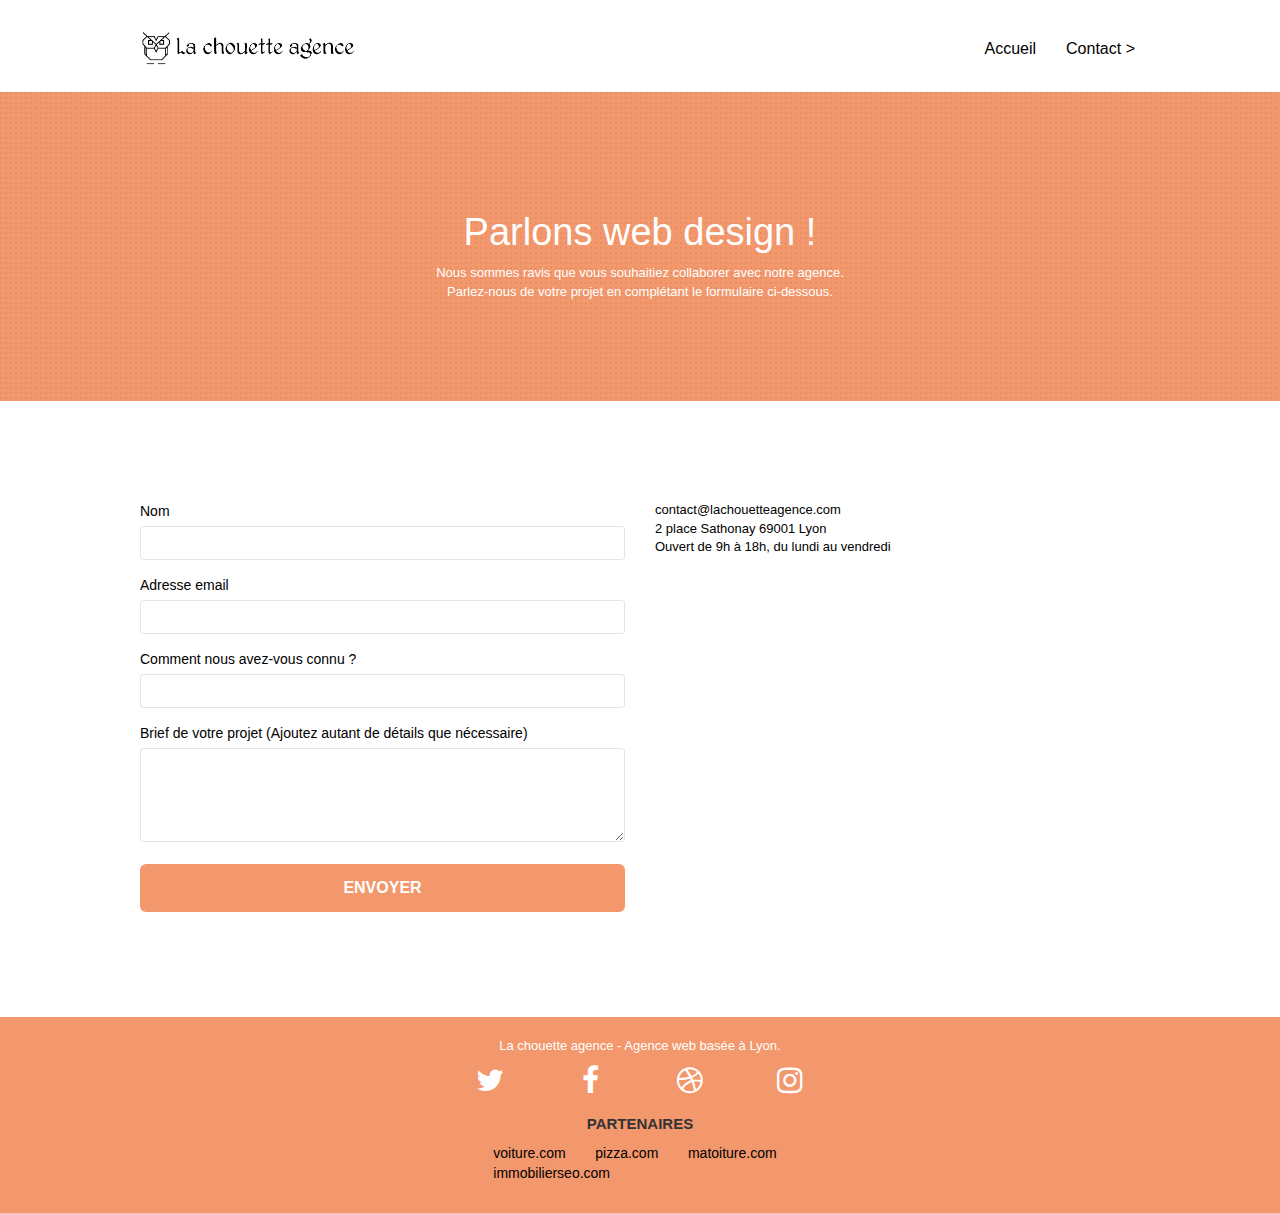
<file: contact.html>
<!doctype html>
<html lang="fr">
<head>
    <meta charset="utf-8">
	<meta name="viewport" content="width=device-width, initial-scale=1, viewport-fit=cover">
	<meta http-equiv="X-UA-Compatible" content="IE=edge">
    <meta name="keywords" content="seo, entreprise webdesign, entreprise web design, conception web, site web, site internet, agence design à Lyon France, Illustration web, ux designer, ux design, web design, conception web, ">
	<meta name="description" content="Agence web basée Lyon et spécialisée dans le web design mais également dans la stratégie web d'entreprise et l'illustration, la chouette agence vous accompagne dans la réussite de votre projet digital"> 

	<link rel="shortcut icon" type="image/png" href="favicon.jpg">
	<link rel="stylesheet" type="text/css" href="./css/bootstrap.css">
	<link rel="stylesheet" type="text/css" href="style.css">
	<link rel="stylesheet" type="text/css" href="./css/font-awesome.css">
	<link rel="stylesheet" type="text/css" href="./css/et-line.css">
	
	<script src="./js/jquery-2.1.0.js"></script>
	<script src="./js/bootstrap.js"></script>
	<script src="./js/blocs.js"></script>
	<script src="./js/jquery.touchSwipe.js" defer></script>
	<script src="./js/gmaps.js"></script>
	<!---Modification head -->

    <title>La Chouette Agence : nous contacter </title>

	
    
<!-- Analytics -->
 
<!-- Analytics END -->

</head>
<body>
<!-- Principal conteneur -->
<div class="page-container">
    
<!-- bloc-0 -->
<div class="bloc bgc-white l-bloc " id="bloc-0">
	<div class="container bloc-sm">
		<nav class="navbar row">
			<div class="navbar-header">
				<a class="navbar-brand" href="index.html"><img src="img/la-chouette-agence.png" alt="atlanta web design logo" height="40" /></a>
				<button id="nav-toggle" type="button" class="ui-navbar-toggle navbar-toggle" data-toggle="collapse" data-target=".navbar-1">
					<span class="sr-only">Toggle navigation</span><span class="icon-bar"></span><span class="icon-bar"></span><span class="icon-bar"></span>
				</button>
			</div>
			<div class="collapse navbar-collapse navbar-1 special-dropdown-nav">
				<ul class="site-navigation nav navbar-nav">
					<li>
						<a href="index.html">Accueil</a>
					</li>
					<li>
						<a href="page2.html">Contact &gt;</a>
					</li>
				</ul>
			</div>
		</nav>
	</div>
</div>
<!-- bloc-0 END -->

<!-- bloc-6 -->
<div class="bloc bg-dots-bg bg-repeat bgc-atomic-tangerine d-bloc bloc-bg-texture texture-paper" id="bloc-6">
	<div class="container bloc-lg">
		<div class="row">
			<div class="col-sm-12">
				<h1 class="text-center hero-bloc-text tc-white">
					Parlons web design !
				</h1>
				<p class="text-center mg-lg tc-white tight-width-whitespace">
					Nous sommes ravis que vous souhaitiez collaborer avec notre agence.<br>
					Parlez-nous de votre projet en complétant le formulaire ci-dessous.
				</p>
			</div>
		</div>
	</div>
</div>
<!-- bloc-6 END -->

<!-- bloc-7 -->
<div class="bloc bgc-white l-bloc" id="bloc-7">
	<div class="container bloc-lg">
		<div class="row">
			<div class="col-sm-6">
				<form id="form_1" novalidate success-msg="Your message has been sent." fail-msg="Sorry it seems that our mail server is not responding, Sorry for the inconvenience!">
					<div class="form-group">
						<label>
							Nom
						</label>
						<input id="name" class="form-control" required />
					</div>
					<div class="form-group">
						<label>
							Adresse email
						</label>
						<input id="email" class="form-control" type="email" required />
					</div>
					<div class="form-group">
						<label>
							Comment nous avez-vous connu ?
						</label>
						<input class="form-control" type="email" required id="input_504" />
					</div>
					<div class="form-group">
						<label>
							Brief de votre projet (Ajoutez autant de détails que nécessaire)<br>
						</label><textarea id="message" class="form-control" rows="4" cols="50" required></textarea>
					</div> 
					<button class="bloc-button btn btn-lg btn-block cta-hero btn-atomic-tangerine" type="submit">
						Envoyer
					</button>
				</form>
			</div>
			<div class="col-sm-6">
				<p>
					contact@lachouetteagence.com<br>2 place Sathonay 69001 Lyon<br>Ouvert de 9h à 18h, du lundi au vendredi<br>
				</p>
			</div>
		</div>
	</div>
</div>
<!-- bloc-7 END -->

<!-- ScrollToTop Button -->
<a class="bloc-button btn btn-d scrollToTop" onclick="scrollToTarget('1')"><span class="fa fa-chevron-up"></span></a>
<!-- ScrollToTop Button END-->


<!-- Footer - bloc-8 -->
<div class="bloc bgc-atomic-tangerine d-bloc" id="bloc-8">
	<div class="container bloc-sm">
		<div class="row_footer">
			<div class="col-sm-12">
				<p class="text-center white">
					La chouette agence - Agence web basée à Lyon.<br>
				</p>
				<div class="row row-no-gutters social">
					<div class="col-sm-3">
						<div class="text-center">
							<a class="social" href="https://twitter.com/"><span class="fa fa-twitter icon-md"></span></a>
						</div>
					</div>
					<div class="col-sm-3">
						<div class="text-center">
							<a class="social" href="https://www.facebook.com/"><span class="fa fa-facebook icon-md"></span></a>
						</div>
					</div>
					<div class="col-sm-3">
						<div class="text-center">
							<a class="social" href="index.html"><span class="fa fa-dribbble icon-md"></span></a>
						</div>
					</div>
					<div class="col-sm-3">
						<div class="text-center">
							<a class="social" href="index.html"><span class="fa fa-instagram icon-md"></span></a>
						</div>
					</div>
				</div>
				<div class="row_footer">
					<div class="col-sm-4">
						<h3>Partenaires</h3>
							<ul>
								<li><a href="voiture.com">voiture.com</a></li>
								<li><a href="pizza.com">pizza.com</a></li>
								<li><a href="matoiture.com">matoiture.com</a></li>
								<li><a href="immobilierseo.com">immobilierseo.com</a></li>
							</ul>		
					</div>
				</div>
			</div>
		</div>
	</div>
</div>
<!-- Footer - bloc-8 END -->
</div>
<!-- Principal conteneur END -->
    

</body>
</html>
</file>
<file: style.css>
body {
    margin: 0;
    padding: 0;
    background: #FFF;
    overflow-x: hidden;
    -webkit-font-smoothing: antialiased;
    -moz-osx-font-smoothing: grayscale;
}

a,
button {
    transition: all .3s ease-in-out;
    outline: none!important;
}

a:hover {
    text-decoration: none;
    cursor: pointer;
}

#page-loading-blocs-notifaction {
    position: fixed;
    top: 0;
    bottom: 0;
    width: 100%;
    z-index: 100000;
    background: #FFFFFF url("img/pageload-spinner.gif") no-repeat center center;
}

.bloc {
    width: 100%;
    clear: both;
    background: 50% 50% no-repeat;
    padding: 0 50px;
    -webkit-background-size: cover;
    -moz-background-size: cover;
    -o-background-size: cover;
    background-size: cover;
    position: relative;
}

.bloc .container {
    padding-left: 0;
    padding-right: 0;
}

.bloc-lg {
    padding: 100px 50px;
}

.bloc-md {
    padding: 50px;
}

.bloc-sm {
    padding: 20px 50px;
}

.bg-center,
.bg-l-edge,
.bg-r-edge,
.bg-t-edge,
.bg-b-edge,
.bg-tl-edge,
.bg-bl-edge,
.bg-tr-edge,
.bg-br-edge,
.bg-repeat {
    -webkit-background-size: auto!important;
    -moz-background-size: auto!important;
    -o-background-size: auto!important;
    background-size: auto!important;
}

.bg-repeat {
    background: repeat;
}

.bg-t-edge {
    background: top no-repeat;
}

.bloc-bg-texture::before {
    content: "";
    background-size: 2px 2px;
    position: absolute;
    top: 0;
    bottom: 0;
    left: 0;
    right: 0;
}

.texture-paper::before {
    
    background-size: 280px 280px;
}

.b-parallax {
    background-attachment: fixed;
}

.d-bloc {
    color: rgba(255, 255, 255, .7);
}

.d-bloc button:hover {
    color: rgba(255, 255, 255, .9);
}

.d-bloc .icon-round,
.d-bloc .icon-square,
.d-bloc .icon-rounded,
.d-bloc .icon-semi-rounded-a,
.d-bloc .icon-semi-rounded-b {
    border-color: rgba(255, 255, 255, .9);
}

.d-bloc .divider-h span {
    border-color: rgba(255, 255, 255, .2);
}

.d-bloc .a-btn,
.d-bloc .navbar a,
.d-bloc .navbar-brand,
.d-bloc a .icon-sm,
.d-bloc a .icon-md,
.d-bloc a .icon-lg,
.d-bloc a .icon-xl,
.d-bloc h1 a,
.d-bloc h2 a,
.d-bloc h3 a,
.d-bloc h4 a,
.d-bloc h5 a,
.d-bloc h6 a,
.d-bloc p a {
    color: #FFF
}

.d-bloc .a-btn:hover,
.d-bloc .navbar a:hover,
.d-bloc .navbar-brand:hover,
.d-bloc a:hover .icon-sm,
.d-bloc a:hover .icon-md,
.d-bloc a:hover .icon-lg,
.d-bloc a:hover .icon-xl,
.d-bloc h1 a:hover,
.d-bloc h2 a:hover,
.d-bloc h3 a:hover,
.d-bloc h4 a:hover,
.d-bloc h5 a:hover,
.d-bloc h6 a:hover,
.d-bloc p a:hover {
    color: rgba(255, 255, 255, 1);
}

.d-bloc .navbar-toggle .icon-bar {
    background: rgba(255, 255, 255, 1);
}

.d-bloc .btn-wire,
.d-bloc .btn-wire:hover {
    color: rgba(255, 255, 255, 1);
    border-color: rgba(255, 255, 255, 1);
}

.d-bloc .panel {
    color: rgba(0, 0, 0, .5);
}

.d-bloc .panel button:hover {
    color: rgba(0, 0, 0, .7);
}

.d-bloc .panel icon {
    border-color: rgba(0, 0, 0, .7);
}

.d-bloc .panel .divider-h span {
    border-color: rgba(0, 0, 0, .1);
}

.d-bloc .panel .a-btn {
    color: rgba(0, 0, 0, .6);
}

.d-bloc .panel .a-btn:hover {
    color: rgba(0, 0, 0, 1);
}

.d-bloc .panel .btn-wire,
.d-bloc .panel .btn-wire:hover {
    color: rgba(0, 0, 0, .7);
    border-color: rgba(0, 0, 0, .3);
}

.d-bloc .panel,
.l-bloc {
    color: rgba(0, 0, 0, .5);
}

.d-bloc .panel button:hover,
.l-bloc button:hover {
    color: rgba(0, 0, 0, .7);
}

.l-bloc .icon-round,
.l-bloc .icon-square,
.l-bloc .icon-rounded,
.l-bloc .icon-semi-rounded-a,
.l-bloc .icon-semi-rounded-b {
    border-color: rgba(0, 0, 0, .7);
}

.d-bloc .panel .divider-h span,
.l-bloc .divider-h span {
    border-color: rgba(0, 0, 0, .1);
}

.d-bloc .panel .a-btn,
.l-bloc .a-btn,
.l-bloc .navbar a,
.l-bloc .navbar-brand,
.l-bloc a .icon-sm,
.l-bloc a .icon-md,
.l-bloc a .icon-lg,
.l-bloc a .icon-xl,
.l-bloc h1 a,
.l-bloc h2 a,
.l-bloc h3 a,
.l-bloc h4 a,
.l-bloc h5 a,
.l-bloc h6 a,
.l-bloc p a {
    color: rgba(0, 0, 0, .6);
}

.d-bloc .panel .a-btn:hover,
.l-bloc .a-btn:hover,
.l-bloc .navbar a:hover,
.l-bloc .navbar-brand:hover,
.l-bloc a:hover .icon-sm,
.l-bloc a:hover .icon-md,
.l-bloc a:hover .icon-lg,
.l-bloc a:hover .icon-xl,
.l-bloc h1 a:hover,
.l-bloc h2 a:hover,
.l-bloc h3 a:hover,
.l-bloc h4 a:hover,
.l-bloc h5 a:hover,
.l-bloc h6 a:hover,
.l-bloc p a:hover {
    color: rgba(0, 0, 0, 1);
}

.l-bloc .navbar-toggle .icon-bar {
    color: rgba(0, 0, 0, .6);
}

.d-bloc .panel .btn-wire,
.d-bloc .panel .btn-wire:hover,
.l-bloc .btn-wire,
.l-bloc .btn-wire:hover {
    color: rgba(0, 0, 0, .7);
    border-color: rgba(0, 0, 0, .3);
}

.voffset {
    margin-top: 30px;
}

.voffset-lg {
    margin-top: 80px;
}

.row-no-gutters {
    margin-right: 0;
    margin-left: 0;
}

.row.row-no-gutters > [class^="col-"],
.row.row-no-gutters > [class*=" col-"] {
    padding-right: 0;
    padding-left: 0;
}

#bloc-1-hero h1 {
    font-size: 32px;
}

.navbar {
    margin-bottom: 0;
    z-index: 1;
}

.navbar-brand {
    height: auto;
    padding: 3px 15px;
    font-size: 25px;
    font-weight: normal;
    font-weight: 600;
    line-height: 44px;
}

.navbar-brand img {
    max-height: 200px;
    margin: 0 5px 0 0;
    display: inline;
}

.navbar-brand img[src$=svg] {
    min-width: 100px;
}

.nav-center .navbar-brand img {
    margin: 0;
}

.navbar .nav {
    padding-top: 2px;
    margin-right: -16px;
    float: right;
    z-index: 1;
}

.nav > li {
    float: left;
    margin-top: 4px;
    font-size: 16px;
}

.navbar-nav .open .dropdown-menu > li > a {
    text-align: inherit;
}

.nav > li a:hover,
.nav > li a:focus {
    background: transparent;
}

.navbar-toggle {
    margin: 10px 10px 0 0;
    border: 0px;
}

.navbar-toggle:hover {
    background: transparent!important;
}

.navbar-toggle .icon-bar {
    background-color: rgba(0, 0, 0, .5);
    width: 26px;
}

.nav-invert .navbar .nav {
    float: left;
}

.nav-invert .navbar-header,
.nav-invert .navbar-brand {
    float: right;
    position: relative;
    z-index: 2;
}

@media (min-width: 768px) {
    .site-navigation {
        position: absolute;
        top: 50%;
        right: 20px;
        transform: translate(0, -50%);
        -webkit-transform: translateY(-50%);
    }
    .nav > li .dropdown-menu a,
    .nav > li .dropdown-menu a:hover {
        color: #484848;
    }
    .nav-invert .site-navigation {
        left: 0;
        right: 0;
    }
    .nav-center {
        text-align: center;
    }
    .nav-center .navbar-header {
        width: 100%;
    }
    .nav-center .navbar-header,
    .nav-center .navbar-brand,
    .nav-center .nav > li {
        float: none;
        display: inline-block;
    }
    .nav-center .site-navigation {
        position: relative;
        width: 100%;
        right: 0;
        margin-right: 0px;
        margin-top: 20px;
    }
    .nav-center.mini-nav .navbar-toggle {
        float: none;
        margin: 10px auto 0;
    }
}

.nav > li > .dropdown a {
    background: none!important;
    display: block;
    padding: 14px 15px;
}

nav .caret {
    margin: 0 5px;
}

.dropdown-menu .dropdown-menu {
    top: -8px;
    left: 100%;
}

.dropdown-menu .dropmenu-flow-right {
    top: 100%;
    left: 0;
    margin-left: -1px;
    border-top-left-radius: 0;
    border-top-right-radius: 0;
}

.dropdown-menu .dropdown span {
    border: 4px solid black;
    border-top-color: transparent;
    border-right-color: transparent;
    border-bottom-color: transparent;
    margin: 6px -5px 0 0!important;
    float: right;
}

.mg-md {
    margin-top: 10px;
    margin-bottom: 20px;
}

.mg-lg {
    margin-top: 10px;
    margin-bottom: 40px;
}

.btn {
    margin: 0 5px 5px 0;
}

.btn.pull-right {
    margin: 0 0 5px 5px;
}

.btn-d,
.btn-d:hover,
.btn-d:focus {
    color: #FFF;
    background: rgba(0, 0, 0, .3);
}

button {
    outline: none!important;
}

.btn-rd {
    border-radius: 40px;
}

.btn-clean {
    border: 1px solid rgba(0, 0, 0, .08);
    border-bottom-color: rgba(0, 0, 0, .1);
    text-shadow: 0 1px 0 rgba(0, 0, 1, .1);
    box-shadow: 0 1px 3px rgba(0, 0, 1, .25), inset 0 1px 0 0 rgba(255, 255, 255, .15);
}

.icon-md {
    font-size: 30px!important;
}

.icon-lg {
    font-size: 60px!important;
}

.sm-shadow {
    text-shadow: 0 1px 2px rgba(0, 0, 0, .3);
}

.panel-sq,
.panel-sq .panel-heading,
.panel-sq .panel-footer {
    border-radius: 0;
}

.panel-rd {
    border-radius: 30px;
}

.panel-rd .panel-heading {
    border-radius: 29px 29px 0 0;
}

.panel-rd .panel-footer {
    border-radius: 0 0 29px 29px;
}

.form-control {
    border-color: rgba(0, 0, 0, .1);
    box-shadow: none;
}

.scrollToTop {
    width: 40px;
    height: 40px;
    position: fixed;
    bottom: 20px;
    right: 20px;
    opacity: 0;
    z-index: 500;
    transition: all .3s ease-in-out;
}

.scrollToTop span {
    margin-top: 6px;
}

.showScrollTop {
    font-size: 14px;
    opacity: 1;
}

a[data-lightbox] {
    position: relative;
    display: block;
    text-align: center;
}

a[data-lightbox]:hover::before {
    content: "+";
    font-family: "HelveticaNeue-Light", "Helvetica Neue Light", "Helvetica Neue", Helvetica, Arial;
    font-size: 32px;
    width: 50px;
    height: 50px;
    margin-left: -25px;
    border-radius: 50%;
    background: rgba(0, 0, 0, .6);
    color: #FFF;
    font-weight: 100;
    z-index: 1;
    position: absolute;
    top: 50%;
    transform: translateY(-50%);
    -webkit-transform: translateY(-50%);
}

a[data-lightbox]:hover img {
    opacity: 0.6;
    -webkit-animation-fill-mode: none;
    animation-fill-mode: none;
}

#lightbox-modal {
    display: flex;
    align-items: center;
}

#lightbox-modal .modal-dialog {
    width: 90%;
    max-width: 900px;
    margin: 0 auto 0;
}

#lightbox-modal .modal-dialog img {
    max-height: 90vh;
    margin: 0 auto;
}

.lightbox-caption {
    padding: 20px;
    color: #FFF;
    background: rgba(0, 0, 0, .5);
    position: absolute;
    left: 15px;
    right: 15px;
    bottom: 5px;
}

.close-lightbox {
    color: #FFF;
    font-size: 30px;
    position: absolute;
    top: 20px;
    right: 20px;
    z-index: 20;
    background: rgba(0, 0, 0, .5);
    border: none;
    line-height: 30px;
    padding: 0 9px 5px;
    opacity: 0.3;
}

.close-lightbox:hover,
.next-lightbox:hover,
.prev-lightbox:hover {
    opacity: 1.0;
    color: #FFF;
}

.next-lightbox,
.prev-lightbox {
    font-size: 20px;
    color: rgba(255, 255, 255, .9);
    background: rgba(0, 0, 0, .5);
    transition: all .2s ease-in-out;
    position: absolute;
    top: 45%;
    z-index: 1;
    opacity: 0.4;
}

.next-lightbox {
    padding: 6px 8px 1px 13px;
    right: 25px;
}

.prev-lightbox {
    padding: 6px 13px 1px 10px;
    left: 25px;
}

.snapshot-lb .modal-body {
    padding-bottom: 45px;
}

.snapshot-lb .lightbox-caption {
    padding: 0;
    color: rgba(0, 0, 0, .5);
    background: none;
}

h1,
h2,
h3,
h4,
h5,
h6,
p,
label,
.btn,
a {
    font-family: "helvetica";
    font-weight: 400;
    color: #000000!important;
}

.container {
    max-width: 1000px;
}

.hero-bloc-text {
    font-size: 38px;
}

.hero-bloc-text-sub {
    font-size: 36px;
}

.statement-bloc-text {
    line-height: 26px;
    font-style: italic;
    font-size: 20px;
    text-align: center;
    font-weight: lighter;
    max-width: 520px;
    margin: auto auto auto auto;
}

p {
    font-size: 13px;
}

.tight-width-whitespace {
    max-width: 600px;
    margin: auto auto auto auto;
}

.h1 {
    font-size: 20px;
    font-family: "Open Sans";
}

.cta-hero {
    margin-top: 22px;
    color: #FFFFFF!important;
    text-transform: uppercase;
    padding: 12px 28px 12px 28px;
    font-size: 16px;
    font-weight: 700;
}

.social {
    max-width: 400px;
    margin: auto auto auto auto;
}

h2 {
    font-size: 22px;
    line-height: 1.4em;
}

h3 {
    font-size: 15px;
    text-transform: uppercase;
    font-weight: 700;
    color: #333333!important;
}

.med-width-whitespace {
    max-width: 800px;
    margin: auto auto auto auto;
    box-shadow: 0px 0px 0px #000000;
}

h1 {
    color: #333333!important;
}

h4 {
    color: #333333!important;
}

.icons {
    margin-bottom: 14px;
    margin-top: 24px;
}

.white {
    color: #FFFFFF!important;
}

.portfolio-thumb {
    margin-bottom: 24px;
}

.portfolio-row {
    margin-bottom: 44px;
    margin-top: 50px;
}

.avatar {
    box-shadow: 0px 4px 9px rgba(0, 0, 0, 0.3);
}

.black-background {
    background-color: rgba(165, 147, 99, 0.7);
    padding: 40px 40px 40px 40px;
}

.bold-link {
    font-weight: 900;
    text-decoration: underline!important;
}

.bgc-white {
    background-color: #FFFFFF;
}

.bgc-dark-slate-blue {
    background-color: #364577;
}

.bgc-atomic-tangerine {
    background-color: #F3976C;
}

.tc-white {
    color: #FFFFFF!important;
}

.btn-atomic-tangerine {
    background: #F3976C;
    color: #FFFFFF!important;
}

.btn-atomic-tangerine:hover {
    background: #c27956!important;
    color: #FFFFFF!important;
}

.ltc-white {
    color: #FFFFFF!important;
}

.ltc-white:hover {
    color: #cccccc!important;
}

.ltc-atomic-tangerine {
    color: #F3976C!important;
}

.ltc-atomic-tangerine:hover {
    color: #c27956!important;
}

.icon-dark-slate-blue {
    color: #364577!important;
    border-color: #364577!important;
}

.bg-dots-bg {
    background-image: url("img/dots-bg.png");
}

.bg-lines-h2-bg {
    background-image: url("img/lines-h2-bg.png");
}

.bg-banniere {
    background-image: url("img/la-chouette-agence-banniere.jpg");
}

.bg-presentation {
    background-image: url("img/image-de-presentation.bmp");
}

@media (max-width: 1024px) {
    .bloc {
        padding-left: 20px;
        padding-right: 20px;
    }
    .bloc.full-width-bloc,
    .bloc-tile-2.full-width-bloc .container,
    .bloc-tile-3.full-width-bloc .container,
    .bloc-tile-4.full-width-bloc .container {
        padding-left: 0;
        padding-right: 0;
    }
}

@media (max-width: 992px) and (min-width: 768px) {
    .navbar .nav {
        max-width: 80%
    }
    .nav-center.navbar .nav {
        max-width: 100%
    }
}

@media only screen and (min-width: 768px) and (max-width: 1024px) and (orientation: landscape) {
    .b-parallax {
        background-attachment: scroll;
    }
}

@media only screen and (min-width: 1024px) and (max-width: 1366px) and (-webkit-min-device-pixel-ratio: 1.5) {
    .b-parallax {
        background-attachment: scroll;
    }
}

@media (max-width: 991px) {
    .container {
        width: 100%;
    }
    .b-parallax {
        background-attachment: scroll;
    }
    .page-container,
    #hero-bloc {
        overflow-x: hidden;
        position: relative;
    }
 
    .bloc-group,
    .bloc-group .bloc {
        display: block;
        width: 100%;
    }
    .bloc-fill-screen .fill-bloc-top-edge,
    .bloc-fill-screen .fill-bloc-bottom-edge {
        padding: 0 20px;
        
    }
}

@media (max-width: 767px) {
    .page-container {
        overflow-x: hidden;
        position: relative;
    }
    h1,
    h2,
    h3,
    h4,
    h5,
    h6,
    p,
    #disqus_thread {
        padding-left: 10px!important;
        padding-right: 10px!important;
    }
    .b-parallax {
        background-attachment: scroll;
    }
    .navbar .nav {
        padding-top: 0;
        border-top: 1px solid rgba(0, 0, 0, .2);
        float: none!important;
    }
    .navbar.row {
        margin-left: 0;
        margin-right: 0;
    }
    .site-navigation {
        position: inherit;
        transform: none;
        -webkit-transform: none;
        -ms-transform: none;
    }
    .nav > li {
        margin-top: 0;
        border-bottom: 1px solid rgba(0, 0, 0, .1);
        background: rgba(0, 0, 0, .05);
        text-align: left;
        padding-left: 15px;
        width: 100%;
    }
    .nav > li:hover {
        background: rgba(0, 0, 0, .08);
    }
    .dropdown .dropdown a .caret {
        float: none;
        margin: 5px 0 0 10px!important;
        border: 4px solid black;
        border-bottom-color: transparent;
        border-right-color: transparent;
        border-left-color: transparent;
    }
    #hero-bloc .navbar .nav {
        background: rgba(0, 0, 0, .8);
    }
    #hero-bloc .navbar .nav a {
        color: rgba(255, 255, 255, .6);
    }
    .hero {
        padding: 50px 0;
    }
    .hero-nav {
        left: -1px;
        right: -1px;
    }
    .navbar-collapse {
        padding: 0;
        overflow-x: hidden;
        -webkit-box-shadow: none;
        box-shadow: none;
    }
    .navbar-brand img {
        max-height: 40px;
        width: auto;
    }
    .nav-invert .navbar-header {
        float: none;
        width: 100%;
    }
    .nav-invert .navbar-toggle {
        float: left;
        margin-left: 10px;
    }
    .bloc {
        padding-left: 0;
        padding-right: 0;
    }
    .bloc-xxl,
    .bloc-xl,
    .bloc-lg {
        padding: 40px 0;
    }
    .bloc-sm,
    .bloc-md {
        padding-left: 0;
        padding-right: 0;
    }
    .bloc-tile-2 .container,
    .bloc-tile-3 .container,
    .bloc-tile-4 .container,
    .bloc-fill-screen .fill-bloc-top-edge,
    .bloc-fill-screen .fill-bloc-bottom-edge {
        padding-left: 0;
        padding-right: 0;
    }
    .a-block {
        padding: 0 10px;
    }
    .btn-dwn {
        display: none;
    }
    .voffset {
        margin-top: 5px;
    }
    .voffset-md {
        margin-top: 20px;
    }
    .voffset-lg {
        margin-top: 30px;
    }
    form {
        padding: 5px;
    }
    .close-lightbox {
        display: inline-block;
    }
    .blocsapp-device-iphone5 {
        background-size: 216px 425px;
        padding-top: 60px;
        width: 216px;
        height: 425px;
    }
    .blocsapp-device-iphone5 img {
        width: 180px;
        height: 320px;
    }
}

@media (max-width: 400px) {
    .bloc {
        padding-left: 0;
        padding-right: 0;
    }
}

@media (max-width: 767px) {
    .bloc-mob-center-text {
        text-align: center;
    }
    .col-sm-6 a{
     display: flex;
     justify-content: center;
    }
}
.row_footer{
    display: flex;
    justify-content: center;
}
.row_footer h3{
    text-align: center;
}

.row_footer ul{
    list-style: none;
    display: flex;
    justify-content: space-between;
    padding: 0%;
    flex-wrap: wrap;
}
.row_footer li{
    margin-right: 10px;
}
</file>
<file: css/et-line.css>
@font-face {
    font-family: et-line;
    src: url(../fonts/et-line.eot);
    src: url(../fonts/et-line.eot?#iefix) format('embedded-opentype'), url(../fonts/et-line.woff) format('woff'), url(../fonts/et-line.ttf) format('truetype'), url(../fonts/et-line.svg#et-line) format('svg');
    font-weight: 400;
    font-style: normal
}

.et-icon-adjustments,
.et-icon-alarmclock,
.et-icon-anchor,
.et-icon-aperture,
.et-icon-attachment,
.et-icon-bargraph,
.et-icon-basket,
.et-icon-beaker,
.et-icon-bike,
.et-icon-book-open,
.et-icon-briefcase,
.et-icon-browser,
.et-icon-calendar,
.et-icon-camera,
.et-icon-caution,
.et-icon-chat,
.et-icon-circle-compass,
.et-icon-clipboard,
.et-icon-clock,
.et-icon-cloud,
.et-icon-compass,
.et-icon-desktop,
.et-icon-dial,
.et-icon-document,
.et-icon-documents,
.et-icon-download,
.et-icon-dribbble,
.et-icon-edit,
.et-icon-envelope,
.et-icon-expand,
.et-icon-facebook,
.et-icon-flag,
.et-icon-focus,
.et-icon-gears,
.et-icon-genius,
.et-icon-gift,
.et-icon-global,
.et-icon-globe,
.et-icon-googleplus,
.et-icon-grid,
.et-icon-happy,
.et-icon-hazardous,
.et-icon-heart,
.et-icon-hotairballoon,
.et-icon-hourglass,
.et-icon-key,
.et-icon-laptop,
.et-icon-layers,
.et-icon-lifesaver,
.et-icon-lightbulb,
.et-icon-linegraph,
.et-icon-linkedin,
.et-icon-lock,
.et-icon-magnifying-glass,
.et-icon-map,
.et-icon-map-pin,
.et-icon-megaphone,
.et-icon-mic,
.et-icon-mobile,
.et-icon-newspaper,
.et-icon-notebook,
.et-icon-paintbrush,
.et-icon-paperclip,
.et-icon-pencil,
.et-icon-phone,
.et-icon-picture,
.et-icon-pictures,
.et-icon-piechart,
.et-icon-presentation,
.et-icon-pricetags,
.et-icon-printer,
.et-icon-profile-female,
.et-icon-profile-male,
.et-icon-puzzle,
.et-icon-quote,
.et-icon-recycle,
.et-icon-refresh,
.et-icon-ribbon,
.et-icon-rss,
.et-icon-sad,
.et-icon-scissors,
.et-icon-scope,
.et-icon-search,
.et-icon-shield,
.et-icon-speedometer,
.et-icon-strategy,
.et-icon-streetsign,
.et-icon-tablet,
.et-icon-target,
.et-icon-telescope,
.et-icon-toolbox,
.et-icon-tools,
.et-icon-tools-2,
.et-icon-trophy,
.et-icon-tumblr,
.et-icon-twitter,
.et-icon-upload,
.et-icon-video,
.et-icon-wallet,
.et-icon-wine {
    font-family: et-line;
    speak: none;
    font-style: normal;
    font-weight: 400;
    font-variant: normal;
    text-transform: none;
    line-height: 1;
    -webkit-font-smoothing: antialiased;
    -moz-osx-font-smoothing: grayscale;
    display: inline-block
}

.et-icon-mobile:before {
    content: "\e000"
}

.et-icon-laptop:before {
    content: "\e001"
}

.et-icon-desktop:before {
    content: "\e002"
}

.et-icon-tablet:before {
    content: "\e003"
}

.et-icon-phone:before {
    content: "\e004"
}

.et-icon-document:before {
    content: "\e005"
}

.et-icon-documents:before {
    content: "\e006"
}

.et-icon-search:before {
    content: "\e007"
}

.et-icon-clipboard:before {
    content: "\e008"
}

.et-icon-newspaper:before {
    content: "\e009"
}

.et-icon-notebook:before {
    content: "\e00a"
}

.et-icon-book-open:before {
    content: "\e00b"
}

.et-icon-browser:before {
    content: "\e00c"
}

.et-icon-calendar:before {
    content: "\e00d"
}

.et-icon-presentation:before {
    content: "\e00e"
}

.et-icon-picture:before {
    content: "\e00f"
}

.et-icon-pictures:before {
    content: "\e010"
}

.et-icon-video:before {
    content: "\e011"
}

.et-icon-camera:before {
    content: "\e012"
}

.et-icon-printer:before {
    content: "\e013"
}

.et-icon-toolbox:before {
    content: "\e014"
}

.et-icon-briefcase:before {
    content: "\e015"
}

.et-icon-wallet:before {
    content: "\e016"
}

.et-icon-gift:before {
    content: "\e017"
}

.et-icon-bargraph:before {
    content: "\e018"
}

.et-icon-grid:before {
    content: "\e019"
}

.et-icon-expand:before {
    content: "\e01a"
}

.et-icon-focus:before {
    content: "\e01b"
}

.et-icon-edit:before {
    content: "\e01c"
}

.et-icon-adjustments:before {
    content: "\e01d"
}

.et-icon-ribbon:before {
    content: "\e01e"
}

.et-icon-hourglass:before {
    content: "\e01f"
}

.et-icon-lock:before {
    content: "\e020"
}

.et-icon-megaphone:before {
    content: "\e021"
}

.et-icon-shield:before {
    content: "\e022"
}

.et-icon-trophy:before {
    content: "\e023"
}

.et-icon-flag:before {
    content: "\e024"
}

.et-icon-map:before {
    content: "\e025"
}

.et-icon-puzzle:before {
    content: "\e026"
}

.et-icon-basket:before {
    content: "\e027"
}

.et-icon-envelope:before {
    content: "\e028"
}

.et-icon-streetsign:before {
    content: "\e029"
}

.et-icon-telescope:before {
    content: "\e02a"
}

.et-icon-gears:before {
    content: "\e02b"
}

.et-icon-key:before {
    content: "\e02c"
}

.et-icon-paperclip:before {
    content: "\e02d"
}

.et-icon-attachment:before {
    content: "\e02e"
}

.et-icon-pricetags:before {
    content: "\e02f"
}

.et-icon-lightbulb:before {
    content: "\e030"
}

.et-icon-layers:before {
    content: "\e031"
}

.et-icon-pencil:before {
    content: "\e032"
}

.et-icon-tools:before {
    content: "\e033"
}

.et-icon-tools-2:before {
    content: "\e034"
}

.et-icon-scissors:before {
    content: "\e035"
}

.et-icon-paintbrush:before {
    content: "\e036"
}

.et-icon-magnifying-glass:before {
    content: "\e037"
}

.et-icon-circle-compass:before {
    content: "\e038"
}

.et-icon-linegraph:before {
    content: "\e039"
}

.et-icon-mic:before {
    content: "\e03a"
}

.et-icon-strategy:before {
    content: "\e03b"
}

.et-icon-beaker:before {
    content: "\e03c"
}

.et-icon-caution:before {
    content: "\e03d"
}

.et-icon-recycle:before {
    content: "\e03e"
}

.et-icon-anchor:before {
    content: "\e03f"
}

.et-icon-profile-male:before {
    content: "\e040"
}

.et-icon-profile-female:before {
    content: "\e041"
}

.et-icon-bike:before {
    content: "\e042"
}

.et-icon-wine:before {
    content: "\e043"
}

.et-icon-hotairballoon:before {
    content: "\e044"
}

.et-icon-globe:before {
    content: "\e045"
}

.et-icon-genius:before {
    content: "\e046"
}

.et-icon-map-pin:before {
    content: "\e047"
}

.et-icon-dial:before {
    content: "\e048"
}

.et-icon-chat:before {
    content: "\e049"
}

.et-icon-heart:before {
    content: "\e04a"
}

.et-icon-cloud:before {
    content: "\e04b"
}

.et-icon-upload:before {
    content: "\e04c"
}

.et-icon-download:before {
    content: "\e04d"
}

.et-icon-target:before {
    content: "\e04e"
}

.et-icon-hazardous:before {
    content: "\e04f"
}

.et-icon-piechart:before {
    content: "\e050"
}

.et-icon-speedometer:before {
    content: "\e051"
}

.et-icon-global:before {
    content: "\e052"
}

.et-icon-compass:before {
    content: "\e053"
}

.et-icon-lifesaver:before {
    content: "\e054"
}

.et-icon-clock:before {
    content: "\e055"
}

.et-icon-aperture:before {
    content: "\e056"
}

.et-icon-quote:before {
    content: "\e057"
}

.et-icon-scope:before {
    content: "\e058"
}

.et-icon-alarmclock:before {
    content: "\e059"
}

.et-icon-refresh:before {
    content: "\e05a"
}

.et-icon-happy:before {
    content: "\e05b"
}

.et-icon-sad:before {
    content: "\e05c"
}

.et-icon-facebook:before {
    content: "\e05d"
}

.et-icon-twitter:before {
    content: "\e05e"
}

.et-icon-googleplus:before {
    content: "\e05f"
}

.et-icon-rss:before {
    content: "\e060"
}

.et-icon-tumblr:before {
    content: "\e061"
}

.et-icon-linkedin:before {
    content: "\e062"
}

.et-icon-dribbble:before {
    content: "\e063"
}
</file>
